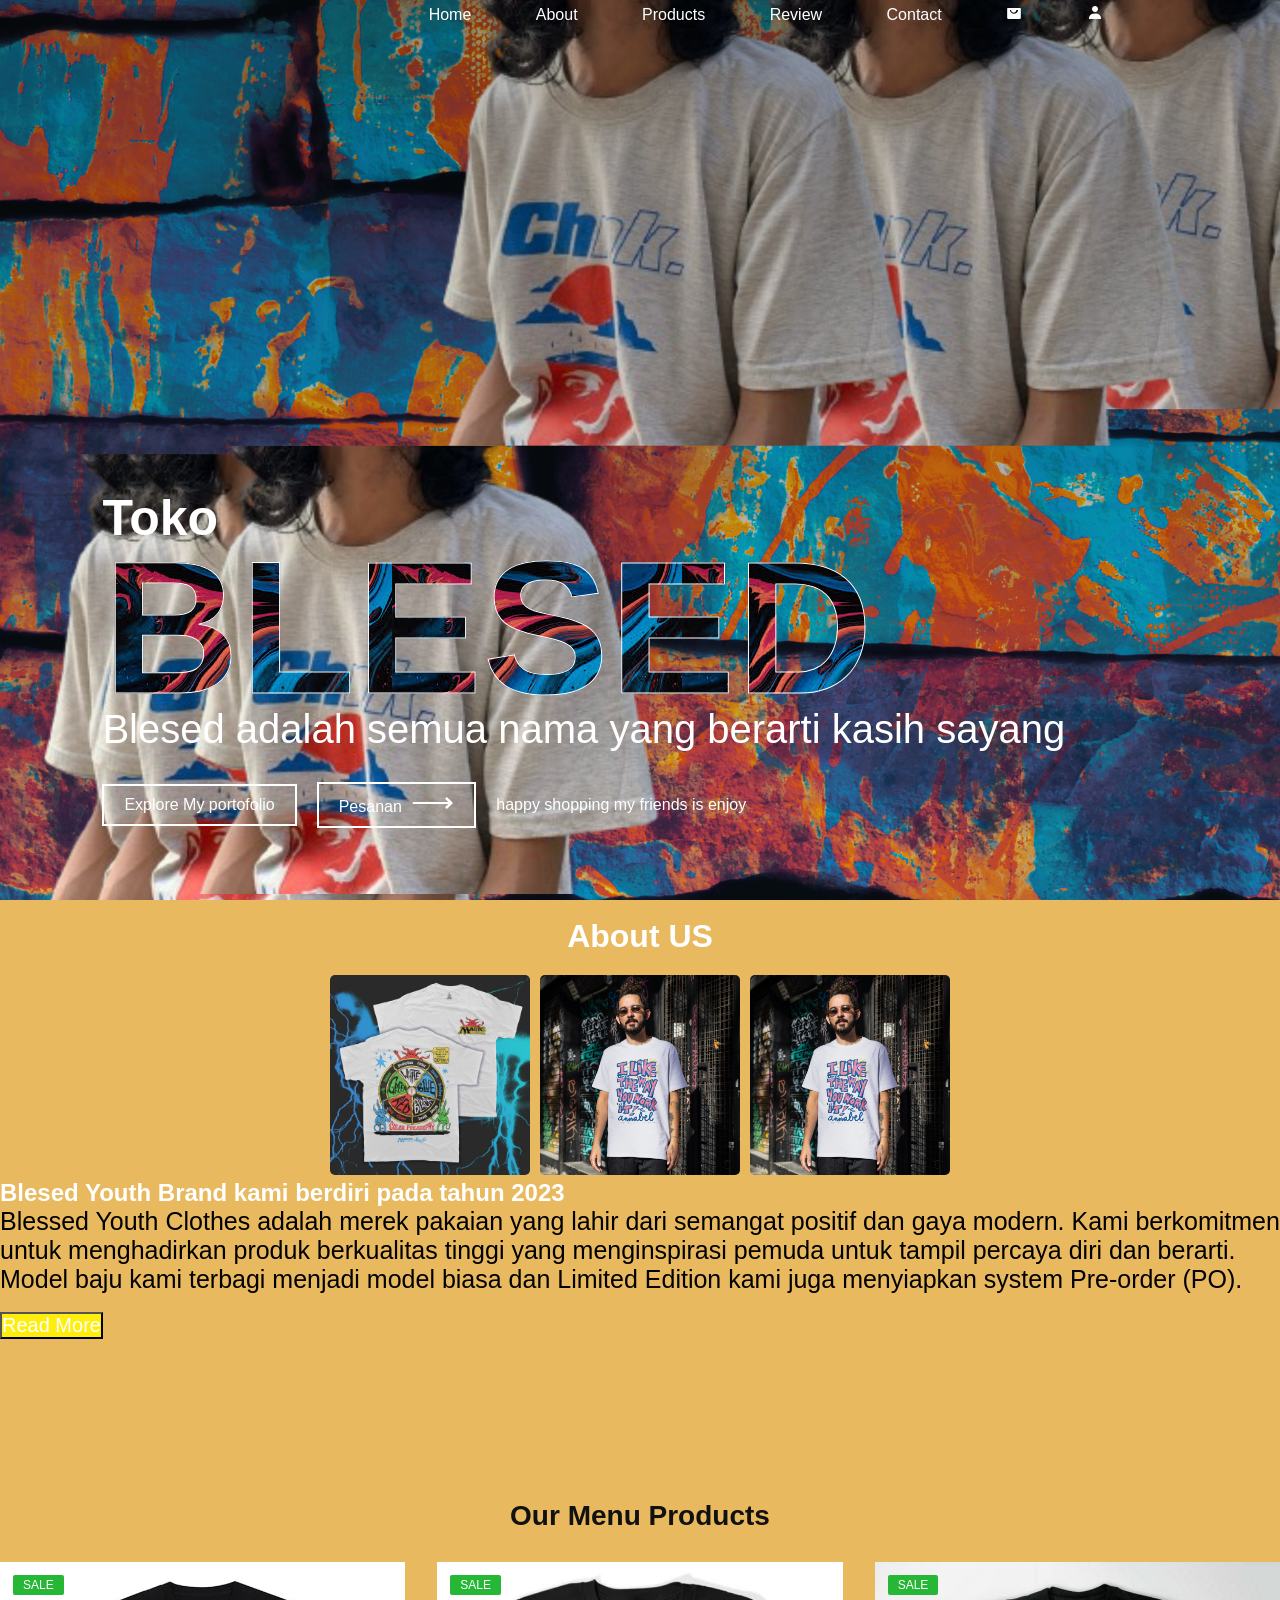
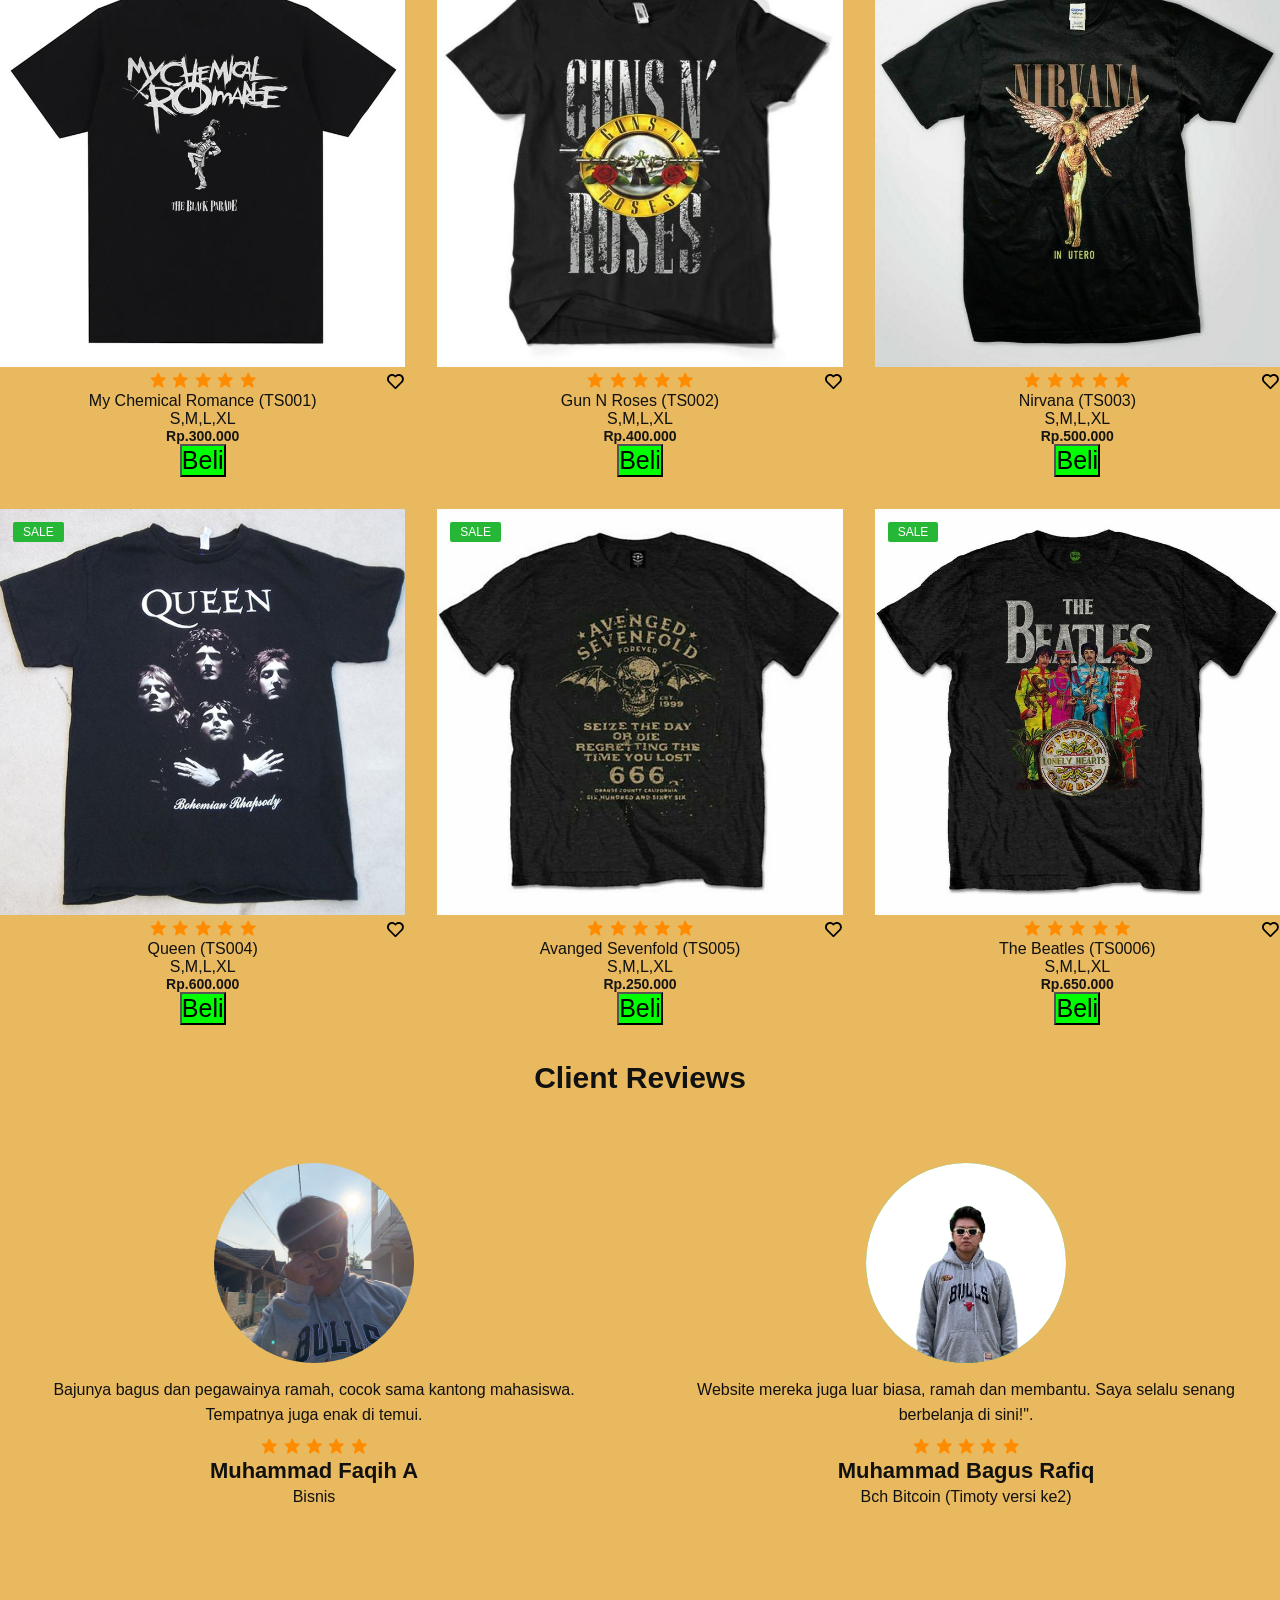
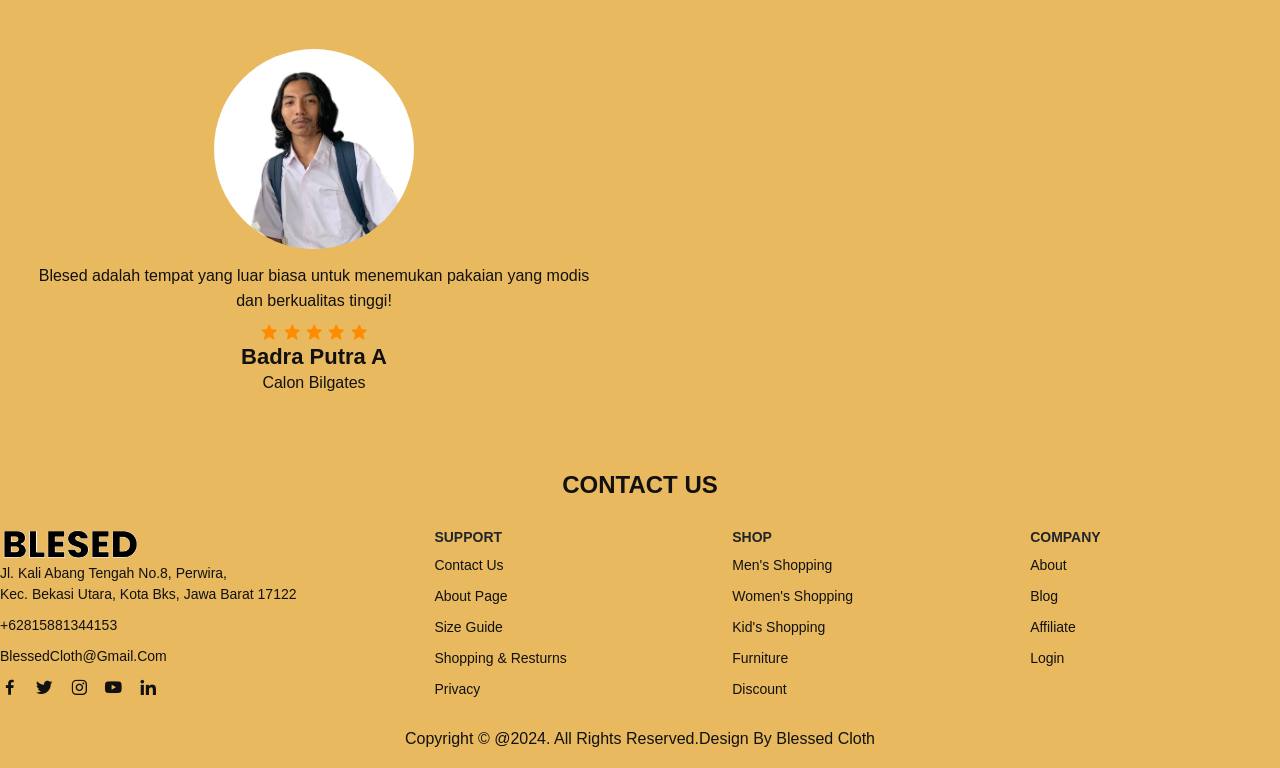
<file: website_toko_baju/index.html>
<!DOCTYPE html>
<html lang="en">
    <head>
    <meta charset="UTF-8">
    <meta http-equiv="X-UA-Compatible" content="IE=edge">
    <meta name="viewport" content="width=device-width, initial-scale=1.0">
    <title>Toko Blesed</title>
    <link rel="stylesheet" href="ttps://cdnjs.cloudflare.com/ajax/libs/font-awesome/5.15.4/css/all.min.css">
    <link rel="stylesheet" href="style.css">
   </head>
   <body>
<body bgcolor="#E8B95E">
<link rel="stylesheet"
  href="https://unpkg.com/boxicons@latest/css/boxicons.min.css">
            <div class="container">
                <nav>
                    <ul>
                        <li><a href="#home">Home</a></li>
                        <li><a href="#about">About</a></li>
                        <li><a href="#products">Products</a></li>
                        <li><a href="#review">Review</a></li>
                        <li><a href="#contact">Contact</a></li>
                        <li><a href="pesanan.php"><i class='bx bxs-shopping-bag-alt'></i></a></li>
                        <li><a href="./beatiful-glass-login-form/login.html"><i class='bx bxs-user'></i></a></li>
                    </ul>
                </nav>
                 
                <div class="text-box">
                    <p>Toko</p>
                    <h1>BLESED</h1>
                    <h3>Blesed adalah semua nama yang berarti kasih sayang</h3>

                    <div class="row">
                        <a href="">Explore My portofolio</a>
                        <a href="pesanan.php">Pesanan <span>&#x27F6;</span></a> 
                        <span>happy shopping my friends is enjoy</span>
                    </div>
                </div>
            </div>
<!-- about section starts  -->
<section class="about" id="about">
    <br>
        <h2 align="center"><font size ="6" color="white">About US</h2></font>
            <div class="image">
        <a href="desain baju 3.jpg" data-lightbox="models" data-tittle="Desain Baju 1"><img src="desain baju 3.jpg"style="witdth:350px;height:200px;"></a>
        <a href="desainbaju01.png" data-lightbox="models" data-tittle="Desain Baju 1"><img src="desainbaju01.png"style="witdth:350px;height:200px;"></a>
        <a href="desainbaju01.png" data-lightbox="models" data-tittle="Desain Baju 1"><img src="desainbaju01.png"style="witdth:350px;height:200px;"></a>
            </div>
        </div>
         <h1><font size="5" color="White">Blesed Youth Brand kami berdiri pada tahun 2023
         </h1></font><p style="color:black; font-size:25px;">Blessed Youth Clothes adalah merek pakaian yang lahir dari semangat positif dan gaya modern. 
            Kami berkomitmen untuk menghadirkan produk berkualitas tinggi yang menginspirasi pemuda untuk tampil percaya diri dan berarti. 
            Model baju kami terbagi menjadi model biasa dan Limited Edition kami juga menyiapkan system Pre-order (PO).</p><br>
         <button style="background: #FFEE0C; font-size:20px; color:white;">Read More</button>
                </div>
           </div>
           </section>
    <!--menu section starts-->
    <section class="menu" id="products">
    <div class="center-text">
        <h2>Our Menu <span> Products </span></h2>
    </div>
    
    <div class="class products">
        <div class="row">
            <img src="mcr.jpeg" alt="">
            <div class="product-text">
                <h5>Sale</h5>
            </div>
            <div class="heart-icon">
                <i class='bx bx-heart' ></i>
            </div>
            <div class="ratting" align="center">
                <i class='bx bxs-star'></i>
                <i class='bx bxs-star'></i>
                <i class='bx bxs-star'></i>
                <i class='bx bxs-star'></i>
                <i class='bx bxs-star'></i>
            </div>

            <div class="price" align="center">
                <h4>My Chemical Romance (TS001)</h4>
                <h4>S,M,L,XL</h4>
                <p>Rp.300.000</p>
                <a href="beli.php"> <button style="background: #00FF00; font-size: 25px;">Beli</button></a>
            </div>
        </div>
    
        <div class="row">
            <img src="gunroses.jpg" alt="">
            <div class="product-text">
                <h5>Sale</h5>
            </div>
            <div class="heart-icon">
                <i class='bx bx-heart' ></i>
            </div>
            <div class="ratting" align="center">
                <i class='bx bxs-star'></i>
                <i class='bx bxs-star'></i>
                <i class='bx bxs-star'></i>
                <i class='bx bxs-star'></i>
                <i class='bx bxs-star'></i>
            </div>

            <div class="price" align="center">
                <h4>Gun N Roses (TS002)</h4>
                <h4>S,M,L,XL</h4>
                <p>Rp.400.000</p>
                <a href="beli.php"> <button style="background: #00FF00; font-size: 25px;">Beli</button></a>
            </div>
        </div>
    
    
        <div class="row">
            <img src="nirvana.jpg" alt="">
            <div class="product-text">
                <h5>Sale</h5>
            </div>
            <div class="heart-icon">
                <i class='bx bx-heart' ></i>
            </div>
            <div class="ratting" align="center">
                <i class='bx bxs-star'></i>
                <i class='bx bxs-star'></i>
                <i class='bx bxs-star'></i>
                <i class='bx bxs-star'></i>
                <i class='bx bxs-star'></i>
            </div>

            <div class="price" align="center">
                <h4>Nirvana (TS003)</h4>
                <h4>S,M,L,XL</h4>
                <p>Rp.500.000</p>
                <a href="beli.php"> <button style="background: #00FF00; font-size: 25px;">Beli</button></a>
            </div>
        </div>
    
    
        <div class="row">
            <img src="queen.jpeg" alt="">
            <div class="product-text">
                <h5>Sale</h5>
            </div>
            <div class="heart-icon">
                <i class='bx bx-heart' ></i>
            </div>
            <div class="ratting" align="center">
                <i class='bx bxs-star'></i>
                <i class='bx bxs-star'></i>
                <i class='bx bxs-star'></i>
                <i class='bx bxs-star'></i>
                <i class='bx bxs-star'></i>
            </div>
            
            <div class="price" align="center">
                <h4>Queen (TS004)</h4>
                <h4>S,M,L,XL</h4>
                <p>Rp.600.000</p>
                <a href="beli.php"> <button style="background: #00FF00; font-size: 25px;">Beli</button></a>
            </div>
        </div>
    
    
        <div class="row">
            <img src="a7x.jpeg" alt="">
            <div class="product-text">
                <h5>Sale</h5>
            </div>
            <div class="heart-icon">
                <i class='bx bx-heart' ></i>
            </div>

            <div class="ratting" align="center">
                <i class='bx bxs-star'></i>
                <i class='bx bxs-star'></i>
                <i class='bx bxs-star'></i>
                <i class='bx bxs-star'></i>
                <i class='bx bxs-star'></i>
            </div>
            <div class="price" align="center">
                <h4>Avanged Sevenfold (TS005)</h4>
                <h4>S,M,L,XL</h4>
                <p>Rp.250.000</p>
                <a href="beli.php"> <button style="background: #00FF00; font-size: 25px;">Beli</button></a>
            </div>
        </div>
    
    
        <div class="row">
            <img src="thebeatles.jpeg" alt="">
            <div class="product-text">
                <a href="beli.php"></a>
                <h5>Sale</h5>
            </div>
            <div class="heart-icon">
                <i class='bx bx-heart' ></i>
            </div>

            <div class="ratting" align="center">
                <i class='bx bxs-star'></i>
                <i class='bx bxs-star'></i>
                <i class='bx bxs-star'></i>
                <i class='bx bxs-star'></i>
                <i class='bx bxs-star'></i>
            </div>
            <div class="price" align ="center">
                <h4>The Beatles (TS0006)</h4>
                <h4>S,M,L,XL</h4>
                <p>Rp.650.000</p>
                <a href="beli.php"> <button style="background: #00FF00; font-size: 25px;">Beli</button></a>
            </div>
        </div>
        </div>
    </div>
    </section>
    <!--menu section ends-->
    
    <!--review section starts-->
    <section class="review" id="review">
        <br><br>
            <h3 align="center">Client Reviews</h3>
            <div class="box-container">
             
            <div class="box">
                <img src="team-1.png" alt="" class="quote">
                <p>Bajunya bagus dan pegawainya ramah, cocok sama kantong mahasiswa. Tempatnya juga enak di temui.</p>
                    <div class="stars">
                        <i class='bx bxs-star'></i>
                        <i class='bx bxs-star'></i>
                        <i class='bx bxs-star'></i>
                        <i class='bx bxs-star'></i>
                        <i class='bx bxs-star'></i>
                 <h2>Muhammad Faqih A</h2>
                 <p>Bisnis</p>
                    </div>
                </div>
            <div class="box">
                <img src="team-2.png" alt="" class="quote">
                <p>Website mereka juga luar biasa, ramah dan membantu. Saya selalu senang berbelanja di sini!".</p>
                    <div class="stars">
                        <i class='bx bxs-star'></i>
                        <i class='bx bxs-star'></i>
                        <i class='bx bxs-star'></i>
                        <i class='bx bxs-star'></i>
                        <i class='bx bxs-star'></i>
                    <h2>Muhammad Bagus Rafiq</h2>
                    <p>Bch Bitcoin (Timoty versi ke2)</p>
                    </div>
                </div>
            <div class="box">
                <img src="team-3.png" alt="" class="quote">
                <p>Blesed adalah tempat yang luar biasa untuk menemukan pakaian yang modis dan berkualitas tinggi!</p>
                    <div class="stars">
                        <i class='bx bxs-star'></i>
                        <i class='bx bxs-star'></i>
                        <i class='bx bxs-star'></i>
                        <i class='bx bxs-star'></i>
                        <i class='bx bxs-star'></i>
                    <h2>Badra Putra A</h2>
                    <p>Calon Bilgates</p>
                        </div>
                    </div>
                </div> <br>
        </section>
    <!-- review section ends -->
    
    <!-- contact section starts -->
<section class="contact" id="contact">
<h2 align="center">CONTACT US</h2>
        <div class="contact-info">
            <div class="first-info">
                <img src="logo.png" alt="">
                <p>Jl. Kali Abang Tengah No.8, Perwira, <br> Kec. Bekasi Utara, Kota Bks, Jawa Barat 17122</p>
                <p>+62815881344153</p>
                <p>BlessedCloth@gmail.com</p>

                <div class="social-icon">
                    <a href="https://www.facebook.com/BlessedCloth"><i class='bx bxl-facebook' ></i></a>
                    <a href="https://x.com/BlessedCloth"><i class='bx bxl-twitter' ></i></a>
                    <a href="https://www.instagram.com/blessedyouth_1/"><i class='bx bxl-instagram' ></i></a>
                    <a href="https://www.youtube.com/channel/BlessedCloth"><i class='bx bxl-youtube' ></i></a>
                    <a href="https://www.linkedin.com/in/BlessedCloth/"><i class='bx bxl-linkedin' ></i></a>
                </div>
            </div>

            <div class="second-info">
                <h4>Support</h4>
                <p>Contact Us</p>
                <p>About Page</p>
                <p>Size Guide</p>
                <p>Shopping & Resturns</p>
                <p>Privacy</p>
            </div>

            <div class="third-info">
                <h4>Shop</h4>
                <p>Men's Shopping</p>
                <p>Women's Shopping</p>
                <p>Kid's Shopping</p>
                <p>Furniture</p>
                <p>Discount</p>
            </div>

            <div class="fouth-info">
                <h4>Company</h4>
                <p>About</p>
                <p>Blog</p>
                <p>Affiliate</p>
                <p>Login</p>
            </div>

        </div>
    </section>

    <div class="end-text">
        <p>Copyright © @2024. All Rights Reserved.Design By Blessed Cloth</p>
    </div>
    <!-- contact section ends -->

    <script src="beatiful-glass-login-form/assets/js/main.js"></script>
</file>
<file: website_toko_baju/style.css>
* {
    margin: 0;
    padding: 0;
    box-sizing: border-box;
    font-family: 'Poppins', sans-serif;
}

.container {
    width: 100%;
    height: 100vh;
    background-image: linear-gradient(rgba(0, 0, 0, 0.3), transparent),url(1.png);
    background-size: cover;
    background-position: center;
    padding: 0 8%;
    position: relative;
}

nav {
    display: flex;
    width: 100%;
    align-items: center;
    flex-wrap: wrap;
    padding: 5px 0;
}

nav ul {
    flex: 1;
    text-align: right;
    padding-right: 30px;
}

nav ul li {
    display: inline-block;
    text-align: right;
    padding-right: 30px;
}

nav ul li a {
    color: #fff;
    text-decoration: none;
    position: relative;
    padding: 0 15px;
}

nav ul li a::after {
    content: '';
    width: 0;
    height: 3px;
    position: absolute;
    bottom: -5px;
    left: 50%;
    transform: translateX(-50%);
    background: #fff;
    transition: width 0.3s;
}

nav ul li a:hover::after {
    width: 50%;
}

.text-box {
    color: #fff;
    position: absolute;
    bottom: 8%;
}

.text-box p {
    font-size: 50px;
    font-weight: 600;
}

.text-box h1 {
    font-size: 190px;
    line-height: 160px;
    margin-left: -10;
    color: transparent;
    -webkit-text-stroke: 1px #fff;
    background: url(logo.jpg);
    -webkit-background-clip: text;
    background-position: 0 0;
    animation: back 20s linear infinite;
}

@keyframes back {
    100% {
        background-position: 2000px 0;
    }
}

.text-box h3 {
    font-size: 40px;
    font-weight: 500;
}

.text-box .row {
    display: flex;
    align-items: center;
    flex-wrap: wrap;
    margin-top: 30px;
}

.text-box a {
    color: #fff;
    text-decoration: none;
    padding: 10px 20px;
    margin-right: 20px;
    border: 2px solid #fff;
    align-items: center;
}

.text-box a span {
    font-size: 30px;
    line-height: 15px;
    margin-left: 5px;
}

.social-icons {
    position: absolute;
    right: 5%;
    bottom: 8%;
}

.social-icons a {
    width: 25px;
    display: block;
    margin: 25px 5px;
}

.about {
    height: 600px;
}

.image {
    display: flex;
    justify-content: center;
    gap: 10px;
    margin-top: 20px;
}
.image img {
    width: 200px;
    height: 200px;
    border-radius: 5px;
}

.center-text h2{
   color: #111;
   font-size: 28px;
   text-transform: capitalize;
   text-align: center;
   margin-bottom: 30px;
}
.products{
   display: grid;
   grid-template-columns: repeat(auto-fit, minmax(400px, auto));
   gap: 2rem;
}
.row{
   position: relative;
   transition: all .40s;
}
.row img{
   width: 100%;
   height: auto;
   transition: all .40s;
}
.row img:hover{
   transform: scale(0.9);
}
.product-text h5{
   position: absolute;
   top: 13px;
   left: 13px;
   color: #fff;
   font-size: 12px;
   font-weight: 500;
   text-transform: uppercase;
   background-color: #27b737;
   padding: 3px 10px;
   border-radius: 2px;
}
.heart-icon{
   position: absolute;
   right: 0;
   font-size: 20px;
}
.heart-icon:hover{
   color: #ee1c47;
}
.ratting i{
   color: #ff8c00;
   font-size: 18px;
}
.price h4{
   color: #111;
   font-size: 16px;
   text-transform: capitalize;
   font-weight: 400;
}
.price p{
   color: #151515;
   font-size: 14px;
   font-weight: 600;
}

/*-- Reviews Start --*/

.review .box-container {
    display: grid;
    grid-template-columns: repeat(auto-fit, minmax(30rem, 1fr));
    gap: 1.5rem;
}
.review .box-container .box h2 {
    color: #111;
    font-size: 22px;
    text-transform: capitalize;
    text-align: center;
    font-weight: 700;
}
.review .box-container .box img{
    width: 200px;
    height: auto;
    border-radius: 100px;
    margin: 10px 0;
}
.review .box-container .box {
    border: var(--border);
    text-align: center;
    padding: 3rem 2rem;
}

.review .box-container .box p {
    color: #111;
    font-size: 16px;
    font-weight: 400;
    line-height: 25px;
    margin-bottom: 10px;
}

.review .box-container .box .user {
    height: 7rem;
    width: 7rem;
    border-radius: 40%;
    object-fit: cover;
}
.review h3 {
    color: #111;
    font-size: 30px;
    text-transform: capitalize;
    text-align: center;
    font-weight: 700;
    margin-bottom: 10px;
    
}
.review .box-container .box .stars i {
    color: #ff8c00;
    font-size: 18px;
}

/*-- Review-End --*/

/*-- contact-section --*/

.contact h3{
    color: #111;
    font-size: 22px;
    text-transform: capitalize;
    text-align: center;
    font-weight: 700;
    margin-bottom: 30px;
}
.contact h2{
    font-size: 6;
    color: #111;
    margin-bottom: 30px;
}
.contact{
    background-color: #E8B95E;
}
.contact-info{
    display: grid;
    grid-template-columns: repeat(auto-fit, minmax(160px, auto));
    gap: 3rem;
}
.first-info img{
    width: 140px;
    height: auto;
}
.contact-info h4{
    color: #212529;
    font-size: 14px;
    text-transform: uppercase;
    margin-bottom: 10px;
}
.contact-info p{
    color: #111;
    font-size: 14px;
    font-weight: 400;
    text-transform: capitalize;
    line-height: 1.5;
    margin-bottom: 10px;
    cursor: pointer;
    transition: all .42s;
}
.contact-info p:hover{
    color: #ee1c47;
}
.social-icon i{
    color: #111;
    margin-right: 10px;
    font-size: 20px;
    transition: all .42s;
}
.social-icon i:hover{
    transform: scale(1.3);
}
.end-text{
    background-color: #E8B95E;
    text-align: center;
    padding: 20px;
}
.end-text p{
    color: #111;
    text-transform: capitalize;
}


/* foto */
.box .quote{
    color: #212529;
    background-color: #27b737;
}
</file>
